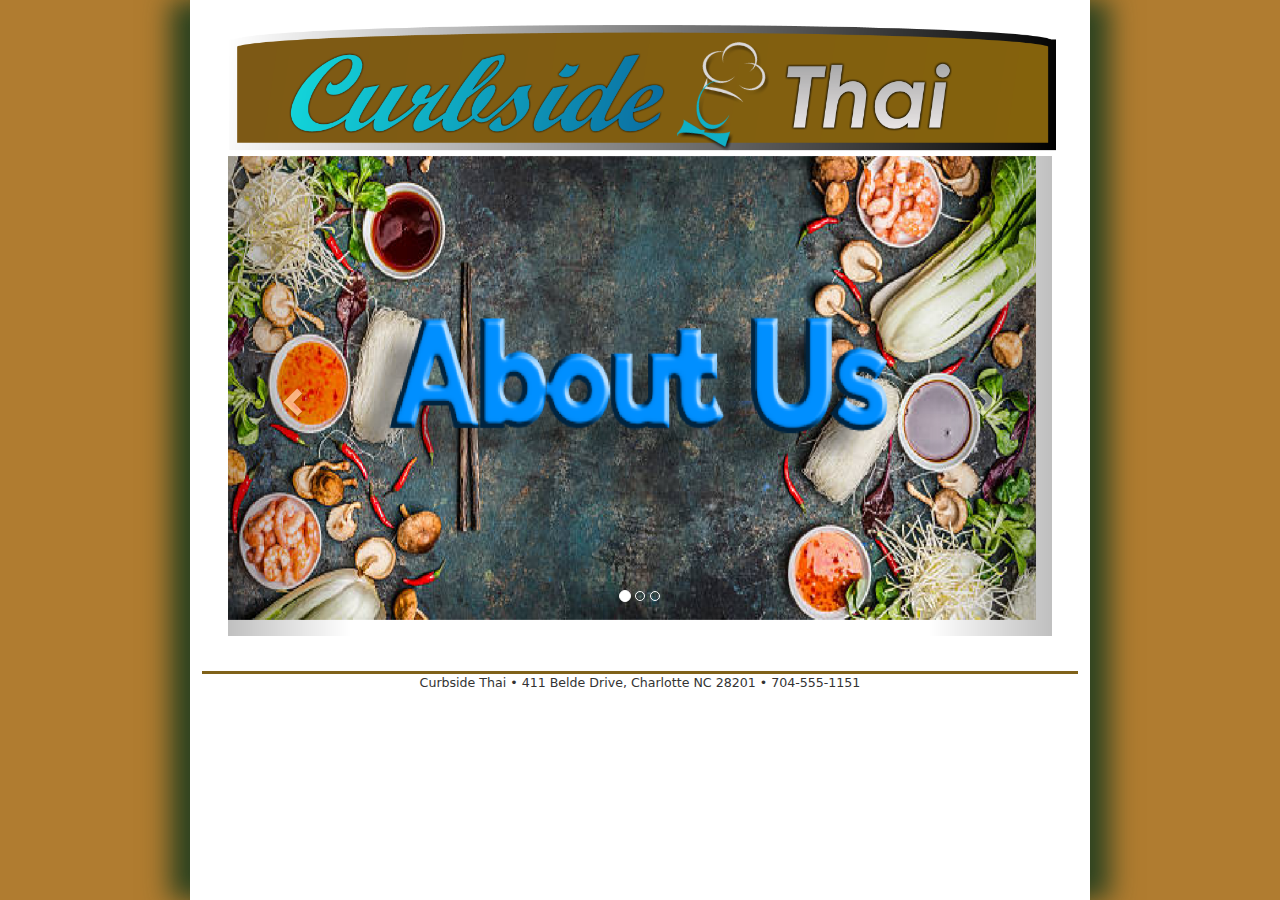
<file: index.html>
<!DOCTYPE html>
<html lang="en">
<head>
		<!--
			Author: Lucas Pires Gomes
		 -->
   <title>Curbside Thai</title>
   <meta charset="utf-8" />
   <meta name="viewport" content="width=device-width, initial-scale=1" />
   <link href="style/base.css" rel="stylesheet" />
   <link href="style/restaurantStyles.css" rel="stylesheet" />
   <link rel="stylesheet" href="https://maxcdn.bootstrapcdn.com/bootstrap/3.4.1/css/bootstrap.min.css">
   <script src="https://ajax.googleapis.com/ajax/libs/jquery/3.5.1/jquery.min.js"></script>
   <script src="https://maxcdn.bootstrapcdn.com/bootstrap/3.4.1/js/bootstrap.min.js"></script>
</head>

<body id="specialStyle">
   <header>
      <img src="images/ct_logo2.png" alt="Curbside Thai" />
   </header>
   
   <article>
	<div> 
	  <div id="myCarousel" class="carousel slide" data-ride="carousel">
	    <!-- Indicators -->
	    <ol class="carousel-indicators">
	      <li data-target="#myCarousel" data-slide-to="0" class="active"></li>
	      <li data-target="#myCarousel" data-slide-to="1"></li>
	      <li data-target="#myCarousel" data-slide-to="2"></li>
	    </ol>
	    <!-- Wrapper for slides -->
	    <div class="carousel-inner">
		      <div class="item active">
		        <a href="general/about.html"><img src="images/about_us_img.png" alt="About" style="width:100%;" ></a>
		      </div>
		      <div class="item">
		        <a href="general/menu.html"><img src="images/menu_img.png" alt="Menu" style="width:100%;"></a>
		      </div>
		      <div class="item">
		        <a href="general/contact.html"><img src="images/contact_us_img.png" alt="Contact" style="width:100%;"></a>
		      </div>
		    </div>
		
		    <!-- Left and right controls -->
		    <a class="left carousel-control" href="#myCarousel" data-slide="prev">
		      <span class="glyphicon glyphicon-chevron-left"></span>
		      <span class="sr-only">Previous</span>
		    </a>
		    <a class="right carousel-control" href="#myCarousel" data-slide="next">
		      <span class="glyphicon glyphicon-chevron-right"></span>
		      <span class="sr-only">Next</span>
		    </a>
		  </div>
		</div>
   </article>
   <footer>
      Curbside Thai &#8226; 411 Belde Drive, Charlotte NC 28201 &#8226; 704-555-1151
   </footer>
</body>
</html>
</file>
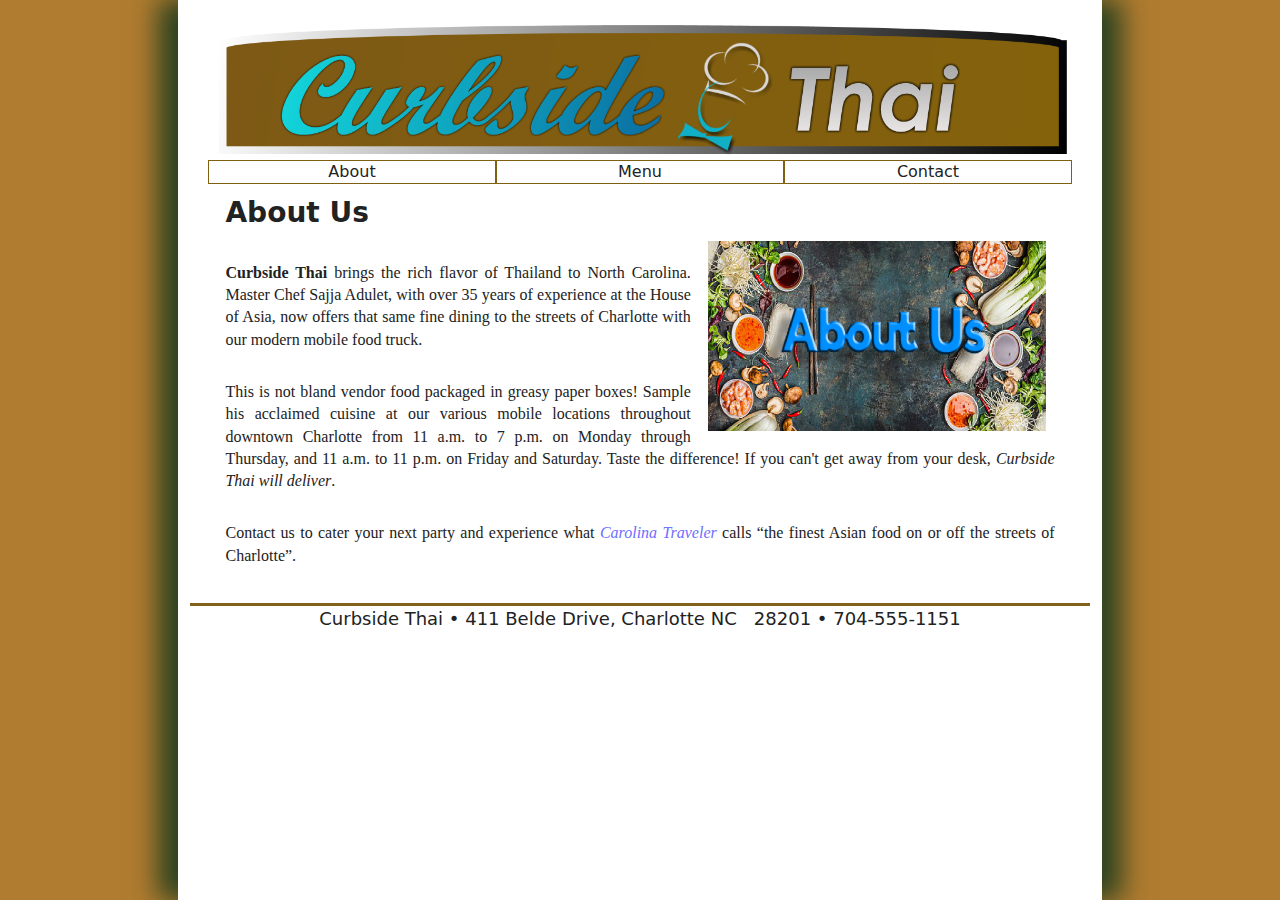
<file: general/about.html>
<!DOCTYPE html>
<html lang="en">
	<head>
		<!--
			Author: Lucas Pires Gomes
		 -->
		<title>About Curbside Thai</title>
		<meta charset="utf-8" />
		<meta name="keywords" content="Thai, restaurant, Charlotte, food" />
		<link href="../style/base.css" rel="stylesheet" />
		<link href="../style/restaurantStyles.css" rel="stylesheet" />
	</head>
	<body>
		<header>
			<a href="../index.html"><img src="../images/ct_logo2.png" alt="Curbside Thai" /></a> 
			<nav>
				<ul>
					<li><a href="about.html">About</a></li>
					<li><a href="menu.html">Menu</a></li>
					<li><a href="contact.html">Contact</a></li>
				</ul>
			</nav>
		</header>
		<article>
			<h1>About Us</h1>
			<img src="../images/about_us_img.png" alt="About Us" />
				<p><b>Curbside Thai</b> brings the rich flavor of Thailand to 
				North Carolina. Master Chef Sajja Adulet, with over 35 
				years of experience at the House of Asia, now offers 
				that same fine dining to the streets of Charlotte 
				with our modern mobile food truck.</p>
				
				<p>This is not bland vendor food packaged in greasy 
				paper boxes! Sample his acclaimed cuisine at our various 
				mobile locations throughout downtown Charlotte from 
				11 a.m. to 7 p.m. on Monday through Thursday, and 
				11 a.m. to 11 p.m. on Friday and Saturday. Taste the 
				difference! If you can't get away from your desk, 
				<em>Curbside Thai will deliver</em>.</p>
				
				<p>Contact us to cater your next party and experience 
				what <cite>Carolina Traveler</cite> calls <q>the finest Asian food 
				on or off the streets of Charlotte</q>.</p>
		</article>
		<footer>
			Curbside Thai &#8226; 411 Belde Drive, Charlotte NC &nbsp; 28201 &#8226; 704-555-1151
		</footer>
	</body>
</html>
</file>
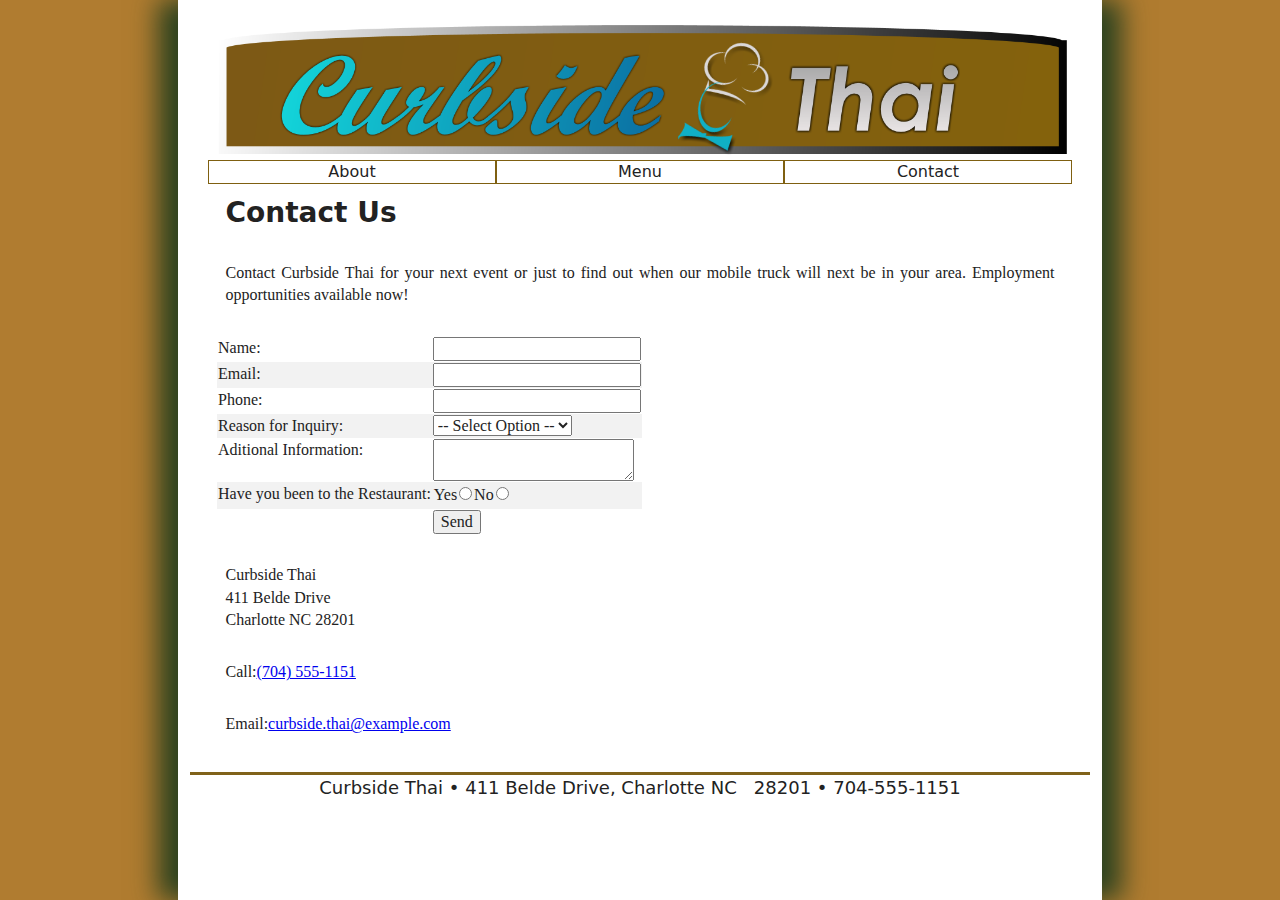
<file: general/contact.html>
<!doctype html>
<html lang="en">
<head>
		<!--
			Author: Lucas Pires Gomes
		 -->
   <meta charset="utf-8" />
   <title>Contacting Curbside Thai</title>
   <link href="../style/base.css" rel="stylesheet" />
   <link href="../style/restaurantStyles.css" rel="stylesheet" />
   <script src="../js/RestaurantJS.js"></script>
</head>

<body>
  <header class="logo">
     <a href="../index.html"><img src="../images/ct_logo2.png" alt="Curbside Thai" /></a> 
     <nav>
		<ul>
			<li><a href="about.html">About</a></li>
			<li><a href="menu.html">Menu</a></li>
			<li><a href="contact.html">Contact</a></li>
		</ul>
	</nav>
  </header>
  <article>
     <h1>Contact Us</h1>
     	<p>Contact Curbside Thai for your next event or just to find
		out when our mobile truck will next be in your area. 
		Employment opportunities available now!</p>
		<form name="RestaurantForm">
			<table>
				<tr>
					<td><label>Name:</label></td>
					<td><input type="text" id="nameCustomer" /></td>
				</tr>
				<tr>
					<td><label>Email:</label></td>
					<td><input type="text" id="emailCustomer"/></td>
				</tr>
				<tr>
					<td><label>Phone:</label></td>
					<td><input type="text" id="phoneCustomer" /></td>
				</tr>
				<tr>
					<td><label>Reason for Inquiry:</label></td>
					<td><select id="inquiryCustomer">
							<option value="0">-- Select Option --</option>
							<option value="1">Catering</option>
							<option value="2">Reservation</option>
							<option value="3">Special Occasions</option>
						</select>
					</td>
				</tr>
				<tr>
					<td><label>Aditional Information:</label></td>
					<td><textarea id="addionalInformation"></textarea></td>
				</tr>
				<tr>
					<td><label>Have you been to the Restaurant:</label></td>
					<td>
						<table>
							<tr>
								<td><label>Yes</label></td>
								<td><input type="radio"></td>
								<td><label>No</label></td>
								<td><input type="radio"></td>
							</tr>
						</table>
					</td>
				</tr>
				<tr>
					<td></td>
					<td><button type="button" onclick="validationForm()" />Send</button></td>
				</tr>
			</table>
		</form>
		<address>
			Curbside Thai <br/>
			411 Belde Drive <br/>
			Charlotte NC 28201 <br />
		</address>
		<p>Call:<a href="tel:17045551151">(704) 555-1151</a></p>
		<p>Email:<a href="mailto:curbside.thai@example.com">curbside.thai@example.com</a></p>
    
  </article>
  <footer>
      Curbside Thai &#8226; 411 Belde Drive, Charlotte NC &nbsp; 28201 &#8226; 704-555-1151
   </footer>
</body>

</html>
</file>
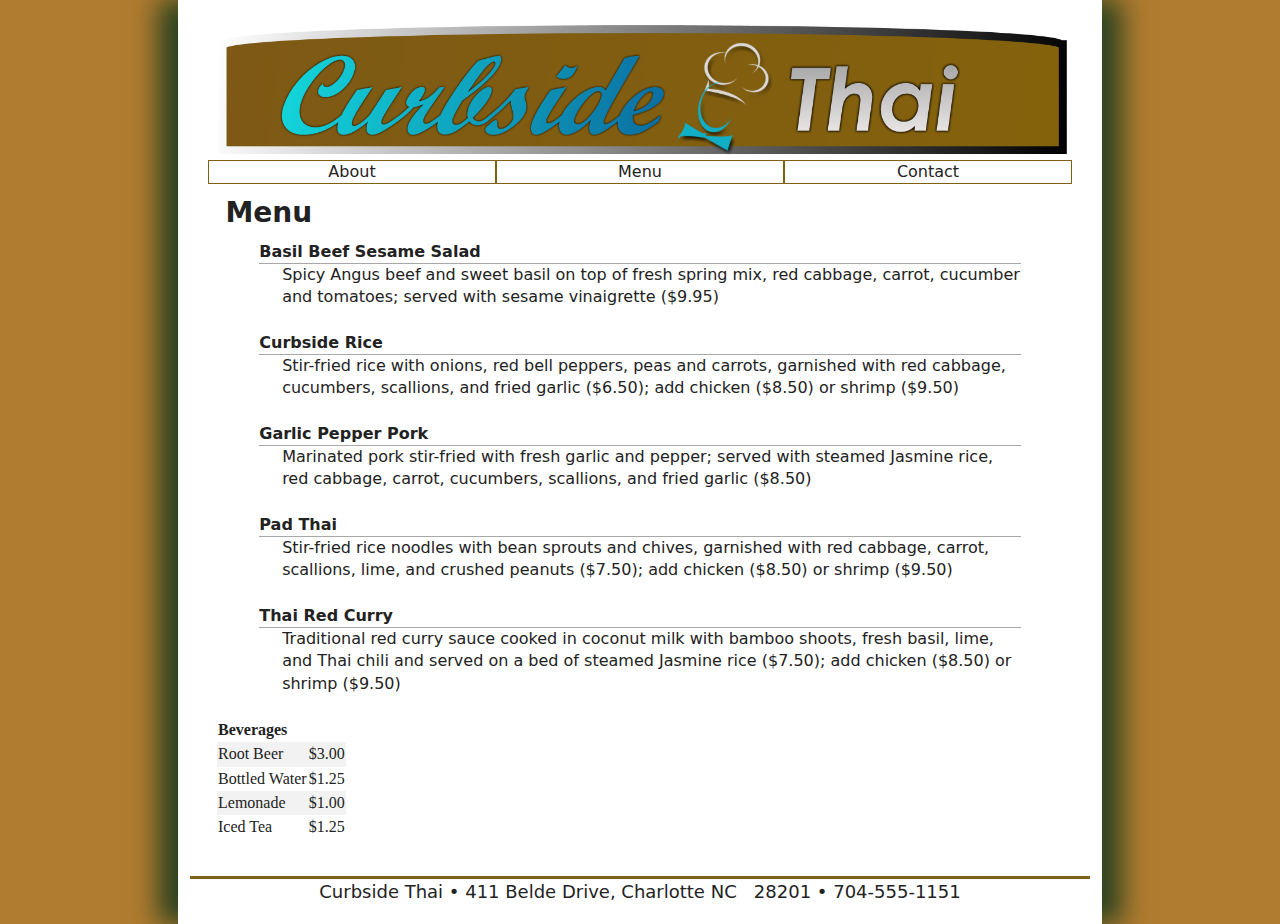
<file: general/menu.html>
<!doctype html>
<html lang="en">
<head>
		<!--
			Author: Lucas Pires Gomes
		 -->
   <meta charset="utf-8" />
   <title>Curbside Thai Mobile Menu</title>
   <link href="../style/base.css" rel="stylesheet" />
   <link href="../style/restaurantStyles.css" rel="stylesheet" />
</head>

<body>
  <header class="logo">
     <a href="../index.html"><img src="../images/ct_logo2.png" alt="Curbside Thai" /></a> 
     <nav>
		<ul>
			<li><a href="about.html">About</a></li>
			<li><a href="menu.html">Menu</a></li>
			<li><a href="contact.html">Contact</a></li>
		</ul>
	</nav>
  </header>
  <article>
     <h1>Menu</h1>
     	<dl>
     		<dt>Basil Beef Sesame Salad</dt>
     		<dd>Spicy Angus beef and sweet basil on top of fresh spring mix, 
			  red cabbage, carrot, cucumber and tomatoes; served with 
			  sesame vinaigrette ($9.95)</dd>
     		
     		<dt>Curbside Rice</dt>
     		<dd>Stir-fried rice with onions, red bell peppers, peas and
			  carrots, garnished with red cabbage, cucumbers, scallions, 
			  and fried garlic ($6.50); add chicken ($8.50) 
			  or shrimp ($9.50)</dd>
     		
     		<dt>Garlic Pepper Pork</dt>
     		<dd>Marinated pork stir-fried with fresh garlic and pepper; 
			  served with steamed Jasmine rice, red cabbage, carrot, 
			  cucumbers, scallions, and fried garlic ($8.50)</dd>
     		
     		<dt>Pad Thai</dt>
     		<dd>Stir-fried rice noodles with bean sprouts and chives, 
			  garnished with red cabbage, carrot,
			  scallions, lime, and crushed peanuts ($7.50); 
			  add chicken ($8.50) or shrimp ($9.50)</dd>
     		
     		<dt>Thai Red Curry</dt>
     		<dd>Traditional red curry sauce cooked in coconut milk with 
			  bamboo shoots, fresh basil, lime, and Thai chili and 
			  served on a bed of steamed Jasmine rice ($7.50); add 
			  chicken ($8.50) or shrimp ($9.50)</dd>
     	</dl>
     	
     	<table id="tableBeverages">
     		<tr>
     			<th>Beverages</th>
     		</tr>
     		<tr>
     			<td>Root Beer</td>
     			<td>&#36;3.00</td>
     		</tr>
     		<tr>
     			<td>Bottled Water</td>
     			<td>&#36;1.25</td>
     		</tr>
     		<tr>
     			<td>Lemonade</td>
     			<td>&#36;1.00</td>
     		</tr>
     		<tr>
     			<td>Iced Tea</td>
     			<td>&#36;1.25</td>
     		</tr>
     	
     	</table>
     	
  </article>
  <footer>
      Curbside Thai &#8226; 411 Belde Drive, Charlotte NC &nbsp; 28201 &#8226; 704-555-1151
   </footer>
</body>

</html>
</file>
<file: style/base.css>
@charset "utf-8";

html {
	font-size: 100%;
	-webkit-text-size-adjust: 100%;
	-ms-text-size-adjust: 100%;
}
html, button, input, select, textarea {
	font-family: serif;
	color: #222;
}
body {
	margin: 0;
	font-size: 1em;
	line-height: 1.4;
}


a {
	color: #00e;
}
a:visited {
	color: #551a8b;
}
a:hover {
	color: #06e;
}
a:focus {
	outline: thin dotted;
}
a:hover, a:active {
	outline: 0;
}


abbr[title] {
	border-bottom: 1px dotted;
}
b, strong {
	font-weight: bold;
}
blockquote {
	margin: 1em 40px;
}
dfn {
	font-style: italic;
}
hr {
	display: block;
	height: 1px;
	border: 0;
	border-top: 1px solid #ccc;
	margin: 1em 0;
	padding: 0;
}
ins {
	background: #ff9;
	color: #000;
	text-decoration: none;
}
mark {
	background: #ff0;
	color: #000;
	font-style: italic;
	font-weight: bold;
}
pre, code, kbd, samp {
	font-family: monospace, serif;
	_font-family: 'courier new', monospace;
	font-size: 1em;
}
pre {
	white-space: pre;
	white-space: pre-wrap;
	word-wrap: break-word;
}

small {
	font-size: 85%;
}
sub, sup {
	font-size: 75%;
	line-height: 0;
	position: relative;
	vertical-align: baseline;
}
sup {
	top: -0.5em;
}
sub {
	bottom: -0.25em;
}

ul, ol {
	margin: 1em 0;
	padding: 0 0 0 40px;
}
dd {
	margin: 0 0 0 40px;
}
nav ul, nav ol {
	list-style: none;
	list-style-image: none;
	margin: 0;
	padding: 0;
}

img {
	border: 0;
	-ms-interpolation-mode: bicubic;
	vertical-align: middle;
}
figure {
	margin: 0;
}
audio, canvas, video {
	display: inline-block;
}

form {
	margin: 0;
}
fieldset {
	border: 0;
	margin: 0;
	padding: 0;
}
label {
	cursor: pointer;
}
legend {
	border: 0;
	padding: 0;
	white-space: normal;
}
button, input, select, textarea {
	font-size: 100%;
	margin: 0;
	vertical-align: baseline;
}
button, input {
	line-height: normal;
}
button, input[type="button"], input[type="reset"], input[type="submit"] {
	cursor: pointer;
	-webkit-appearance: button;
}
button[disabled], input[disabled] {
	cursor: default;
}
input[type="checkbox"], input[type="radio"] {
	box-sizing: border-box;
	padding: 0;
}
input[type="search"] {
	-webkit-appearance: textfield;
	-moz-box-sizing: content-box;
	-webkit-box-sizing: content-box;
	box-sizing: content-box;
}

input[type="search"]::-webkit-search-decoration, input[type="search"]::-webkit-search-cancel-button {
-webkit-appearance: none;
}




button::-moz-focus-inner, input::-moz-focus-inner {
border: 0;
padding: 0;
}
textarea {
	overflow: auto;
	vertical-align: top;
	resize: vertical;
}

table {
	border-collapse: collapse;
	border-spacing: 0;
}
td, th {
	vertical-align: top;
}
</file>
<file: style/restaurantStyles.css>
@charset "utf-8";

html {
	height: 100%;
	font-size: 14px;
}
img, object, embed, video {
	max-width: 100%;
}


body {
	margin-left: auto;
	margin-right: auto;
	width: 81.9%;
	padding-left: 4.55%;
	padding-right: 4.55%;
	clear: none;
	float: none;
	min-height: 100%;
}


nav {
	width: 25%;
	float: left;
	margin: 6% 2% 0% 0%;
}
article {
	width: 73%;
	float: left;
	font-size: 0.8em;
	text-align: justify;
}

nav ul li {
	font-family: "Lucida Grande", "Lucida Sans Unicode", "Lucida Sans", "DejaVu Sans", Verdana, sans-serif;
	font-size: 0.8em;
}

nav ul li a {
	color: #222;
	text-decoration: none;
	display: block;
	margin-bottom: 8%;
}
nav ul li a:visited {
	color: #222;
}
nav ul li a:hover {
	background-color: #222;
	color: white;
}
nav ul li a:focus {
	outline: thin dotted;
}
nav ul li a:hover, nav ul li a:active {
	outline: 0;
}
body h1 {
	margin: 1%;
	font-family: "Lucida Grande", "Lucida Sans Unicode", "Lucida Sans", "DejaVu Sans", Verdana, sans-serif;
	font-size: 1.5em;
}

body article h1 {
	font-size: 1.15em;
}

cite {
   color: rgb(110, 110, 255);
}

header img {
	float: none;
	width: 96%;
	margin: 2% 2% 0% 2%;
}
body p, body address {
	margin: 3.5% 1%;
	font-size: 1em;
	font-family: "Lucida Grande", "Lucida Sans Unicode", "Lucida Sans", "DejaVu Sans", Verdana, sans-serif;
	font-style: normal;
	height: 100%;
}
dl {
	margin-left: 2%;
	font-family: "Lucida Grande", "Lucida Sans Unicode", "Lucida Sans", "DejaVu Sans", Verdana, sans-serif;
}
dt {
	display: block;
	margin: 0;
	text-indent: 0;
	font-weight: bold;
	border-bottom: 1px solid rgba(168, 168, 168,1.00);
}
dd {
	display: block;
	margin: 0 0 3% 3%;
	text-indent: 0;
}
blockquote {
	font-size: 1em;
	width: 100%;
	font-family: "Lucida Grande", "Lucida Sans Unicode", "Lucida Sans", "DejaVu Sans", Verdana, sans-serif;
	margin: 0 0 4% 0;
}
footer {
	text-align: center;
	font-size: 0.6em;
	margin-top: 4%;
	border-top: 3px solid rgba(128,98,26,1.00);
	font-family: Segoe, "Segoe UI", "DejaVu Sans", "Trebuchet MS", Verdana, sans-serif;
	clear: both;
	padding-bottom: 20px;
}

blockquote p:last-of-type {
	border-top: 1px solid rgba(128,98,26,1.00);
	text-align: right;
	font-size: 1em;
}

q {quotes: "\201C" "\201D" "\2018" "\2019";}
q:before {content:open-quote;}
q:after {content:close-quote;}
article p, article address {font-family: "Times New Roman", Times, serif;}


@media only screen and (min-width: 481px) {
html, body {
	font-size: 16px;
}

body {
	width: 89.9%;
	padding-left: 1.55%;
	padding-right: 1.55%;
	clear: none;
	float: none;
	margin-left: auto;
}

header h1 {
   font-size: 2.2em;
}

body article h1 {
   font-size: 1.75em;
}

article {
	width: 94%;
	float: none;
	margin: 0px auto;
}
dl#ct_locations {
	width: 57%;
	margin: 0px 0px 0px 20px;
}
dl {
	width: 90%;
    margin: 0 auto;
	text-align: left;
}
article img {
	float: right;
	width: 40%;
	margin: 0% 2% 2% 2%;
}
nav ul li {
	display: table-cell;
	width: 15%;
	text-align: center;
	margin-right: 2%;
	border: thin solid rgba(127,96,17,1.00);
	border-collapse: collapse;
}
nav ul li a {
	margin-bottom: 0;
}
nav {
	display: table;
	width: 96%;
	margin: 0 auto;
	float: none;
}
nav ul {
	display: table-row;
	margin: 0;
}
nav ul li:last-of-type {
	margin-right: 0%;
}

blockquote {
  background: rgb(241, 241, 241);
  border-left: 10px solid rgba(176,124,48,0.5);
  quotes: "\201C""\201D""\201C""\2019";
  	border-radius: 20%;
	width: 40%;
	margin: 1%;
	float: left;
	padding: 2%;
}
blockquote p:first-of-type:before {
  color: rgba(176,124,48,0.50);
  content: open-quote;
  font-size: 4em;
  line-height: 0.1em;
  margin: 0.2em 0.1em 0em 0.25em;
  vertical-align: -0.4em;
  float: left;
}

footer {
	font-size: 0.9em;
}
}

@media only screen and (min-width: 769px) {
html, body {
	font-size: 20px;
}

html {
	background-color: rgba(176,124,48,1.00);
	margin: 0px auto;
}


body {
	width: 88.2%;
	max-width: 900px;
	padding-left: 0.9%;
	padding-right: 0.9%;
	margin: 0px auto auto auto;
	clear: none;
	float: none;
	background-color: white;
	-moz-box-shadow: rgba(31, 61, 31, 0.9) 20px 0px 25px,  rgba(31, 61, 31, 0.9) -20px 0px 25px;
	-webkit-box-shadow: rgba(31, 61, 31, 0.9) 20px 0px 25px,  rgba(31, 61, 31, 0.9) -20px 0px 25px;
	box-shadow: rgba(31, 61, 31, 0.9) 20px 0px 25px,  rgba(31, 61, 31, 0.9) -20px 0px 25px;
}

table.tableBeverages{
	border-collapse: collapse;
	width: 100%;
}


tr:nth-child(even) {
	background-color: #f2f2f2;
}


#specialStyle{
	padding-left: 0.9%;
	padding-right: 0.9%;
	width: 88.2%;
	max-width: 900px;
	margin: 0px auto auto auto;
	clear: none;
	float: none;
	background-color: white;
	-moz-box-shadow: rgba(31, 61, 31, 0.9) 20px 0px 25px,  rgba(31, 61, 31, 0.9) -20px 0px 25px;
	-webkit-box-shadow: rgba(31, 61, 31, 0.9) 20px 0px 25px,  rgba(31, 61, 31, 0.9) -20px 0px 25px;
	box-shadow: rgba(31, 61, 31, 0.9) 20px 0px 25px,  rgba(31, 61, 31, 0.9) -20px 0px 25px;
}
</file>
